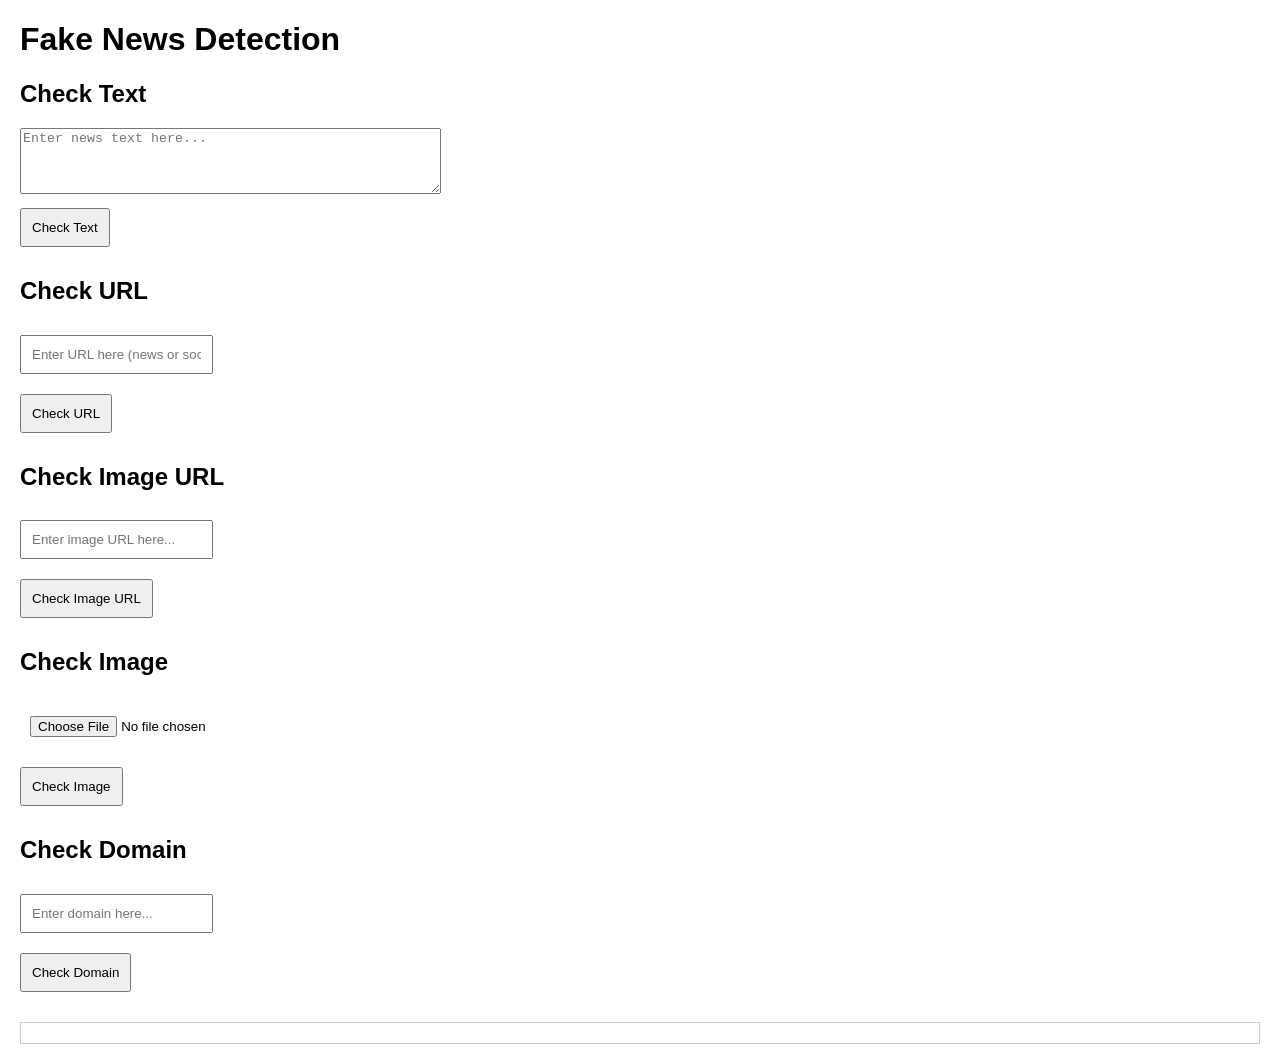
<file: example.html>
<!DOCTYPE html>
<html lang="en">
<head>
    <meta charset="UTF-8">
    <meta name="viewport" content="width=device-width, initial-scale=1.0">
    <title>Fake News Detector</title>
    <style>
        body { font-family: Arial, sans-serif; margin: 20px; }
        input, button { margin: 10px 0; padding: 10px; }
        #result { margin-top: 20px; padding: 10px; border: 1px solid #ccc; }
    </style>
</head>
<body>
    <h1>Fake News Detection</h1>

    <h2>Check Text</h2>
    <textarea id="textInput" rows="4" cols="50" placeholder="Enter news text here..."></textarea><br>
    <button onclick="checkText()">Check Text</button>

    <h2>Check URL</h2>
    <input type="url" id="urlInput" placeholder="Enter URL here (news or social media)..."><br>
    <button onclick="checkURL()">Check URL</button>

    <h2>Check Image URL</h2>
    <input type="url" id="imageUrlInput" placeholder="Enter image URL here..."><br>
    <button onclick="checkImageURL()">Check Image URL</button>

    <h2>Check Image</h2>
    <input type="file" id="imageInput" accept="image/*"><br>
    <button onclick="checkImage()">Check Image</button>

    <h2>Check Domain</h2>
    <input type="text" id="domainInput" placeholder="Enter domain here..."><br>
    <button onclick="checkDomain()">Check Domain</button>

    <div id="result"></div>

    <script>
        const API_BASE = 'http://127.0.0.1:8000';

        function displayResult(data) {
            let html = `<h3>Result: ${data.result}</h3>`;
            html += `<p>Confidence: ${data.confidence}</p>`;
            if (data.important_words) {
                html += `<p>Important Words: ${data.important_words.join(', ')}</p>`;
            }
            if (data.domain_status) {
                html += `<p>Domain Status: ${data.domain_status}</p>`;
            }
            if (data.explanation) {
                html += `<p>Explanation: ${data.explanation}</p>`;
            }
            if (data.detailed_reasons) {
                html += `<h4>Detailed Reasons:</h4><ul>`;
                data.detailed_reasons.forEach(reason => {
                    html += `<li>${reason}</li>`;
                });
                html += `</ul>`;
            }
            if (data.extracted_text) {
                html += `<p>Extracted Text: ${data.extracted_text}</p>`;
            }
            document.getElementById('result').innerHTML = html;
        }

        async function checkText() {
            const text = document.getElementById('textInput').value;
            if (!text) return alert('Enter text');
            const response = await fetch(`${API_BASE}/predict`, {
                method: 'POST',
                headers: { 'Content-Type': 'application/json' },
                body: JSON.stringify({ text })
            });
            const data = await response.json();
            displayResult(data);
        }

        async function checkURL() {
            const url = document.getElementById('urlInput').value;
            if (!url) return alert('Enter URL');
            const response = await fetch(`${API_BASE}/predict`, {
                method: 'POST',
                headers: { 'Content-Type': 'application/json' },
                body: JSON.stringify({ url })
            });
            const data = await response.json();
            displayResult(data);
        }

        async function checkImageURL() {
            const imageUrl = document.getElementById('imageUrlInput').value;
            if (!imageUrl) return alert('Enter image URL');
            const response = await fetch(`${API_BASE}/predict`, {
                method: 'POST',
                headers: { 'Content-Type': 'application/json' },
                body: JSON.stringify({ image_url: imageUrl })
            });
            const data = await response.json();
            displayResult(data);
        }

        async function checkImage() {
            const file = document.getElementById('imageInput').files[0];
            if (!file) return alert('Select image');
            const formData = new FormData();
            formData.append('file', file);
            const response = await fetch(`${API_BASE}/predict-image`, {
                method: 'POST',
                body: formData
            });
            const data = await response.json();
            displayResult(data);
        }

        async function checkDomain() {
            const domain = document.getElementById('domainInput').value;
            if (!domain) return alert('Enter domain');
            const response = await fetch(`${API_BASE}/check-domain`, {
                method: 'POST',
                headers: { 'Content-Type': 'application/json' },
                body: JSON.stringify({ domain })
            });
            const data = await response.json();
            document.getElementById('result').innerHTML = `<h3>Domain Status: ${data.domain_status}</h3><p>${data.reason}</p>`;
        }
    </script>
</body>
</html>
</file>
